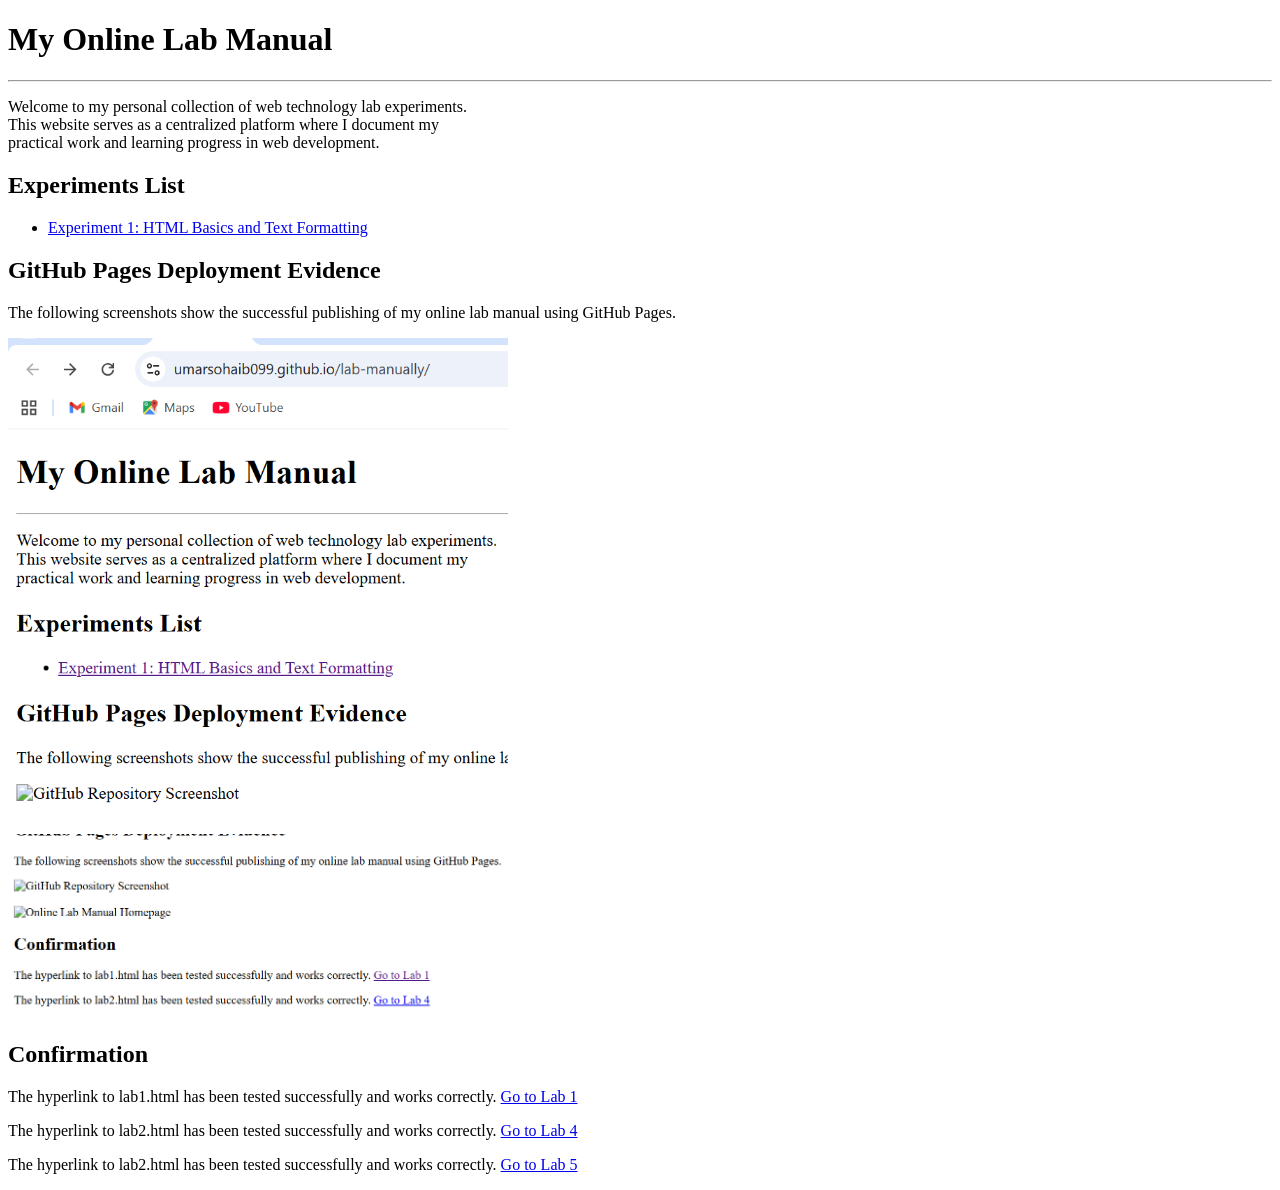
<file: index.html>
<!doctype html>
<html lang="en">
  <head>
    <meta charset="UTF-8" />
    <meta name="viewport" content="width=device-width, initial-scale=1.0" />
    <title>Online Lab Manual</title>
  </head>

  <body>
    <h1>My Online Lab Manual</h1>

    <hr />

    <p>
      Welcome to my personal collection of web technology lab experiments.<br />
      This website serves as a centralized platform where I document my<br />
      practical work and learning progress in web development.
    </p>

    <h2>Experiments List</h2>

    <ul>
      <li>
        <a href="lab03.html"> Experiment 1: HTML Basics and Text Formatting </a>
      </li>
    </ul>

    <h2>GitHub Pages Deployment Evidence</h2>

    <p>
      The following screenshots show the successful publishing of my online lab
      manual using GitHub Pages.
    </p>

    <img
      src="image2.png"
      alt="GitHub Repository Screenshot"
      width="500"
    />

    <br /><br />

    <img
      src="image3.png"
      alt="Online Lab Manual Homepage"
      width="500"
    />

    <h2>Confirmation</h2>

    <p>
      The hyperlink to lab1.html has been tested successfully and works
      correctly. <a href="Lab01.html">Go to Lab 1</a>
    </p>
    <p>
      The hyperlink to lab2.html has been tested successfully and works
      correctly. <a href="lab04.html">Go to Lab 4</a>
    </p>
    <p>
      The hyperlink to lab2.html has been tested successfully and works
      correctly. <a href="lab05.html">Go to Lab 5</a>
    </p>
    
  </body>
</html>
</file>
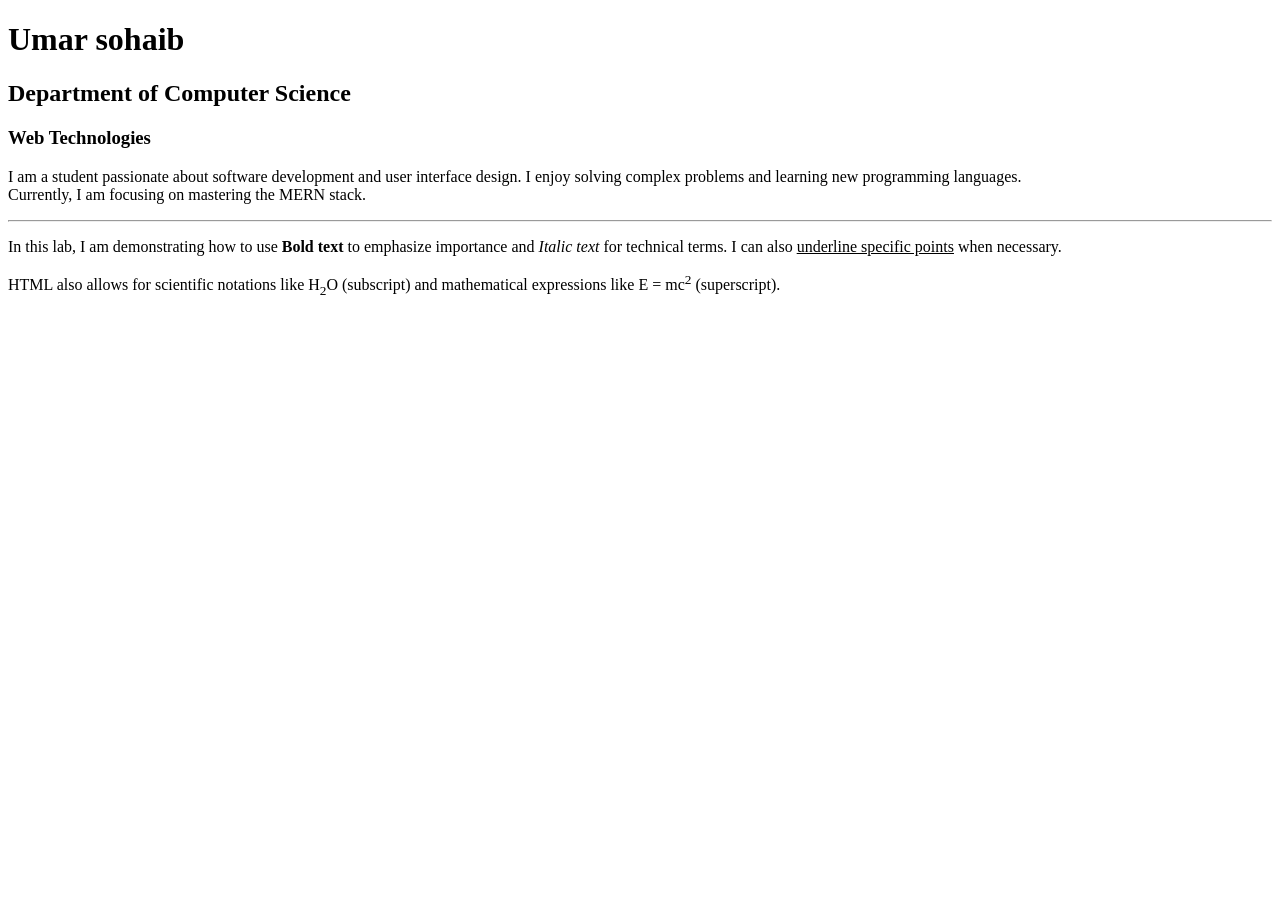
<file: Lab01.html>
<!DOCTYPE html> 
<html lang="en"> 
<head> 
    <meta charset="UTF-8"> 
    <title>Lab Task 1</title> 
</head> 
<body> 
 
    <h1>Umar sohaib</h1> 
    <h2>Department of Computer Science</h2> 
    <h3>Web Technologies </h3> 
 
    <p> 
        I am a student passionate about software development and user interface design.         I enjoy solving complex problems and learning new programming languages. 
        <br> 
        Currently, I am focusing on mastering the MERN stack. 
    </p> 
    <hr> 
 
    <p> 
        In this lab, I am demonstrating how to use <b>Bold text</b> to emphasize          importance and <i>Italic text</i> for technical terms. I can also          <u>underline specific points</u> when necessary.  
    </p> 
 
    <p> 
        HTML also allows for scientific notations like H<sub>2</sub>O (subscript)          and mathematical expressions like E = mc<sup>2</sup> (superscript).     </p> 
 
</body> 
</html>
</file>
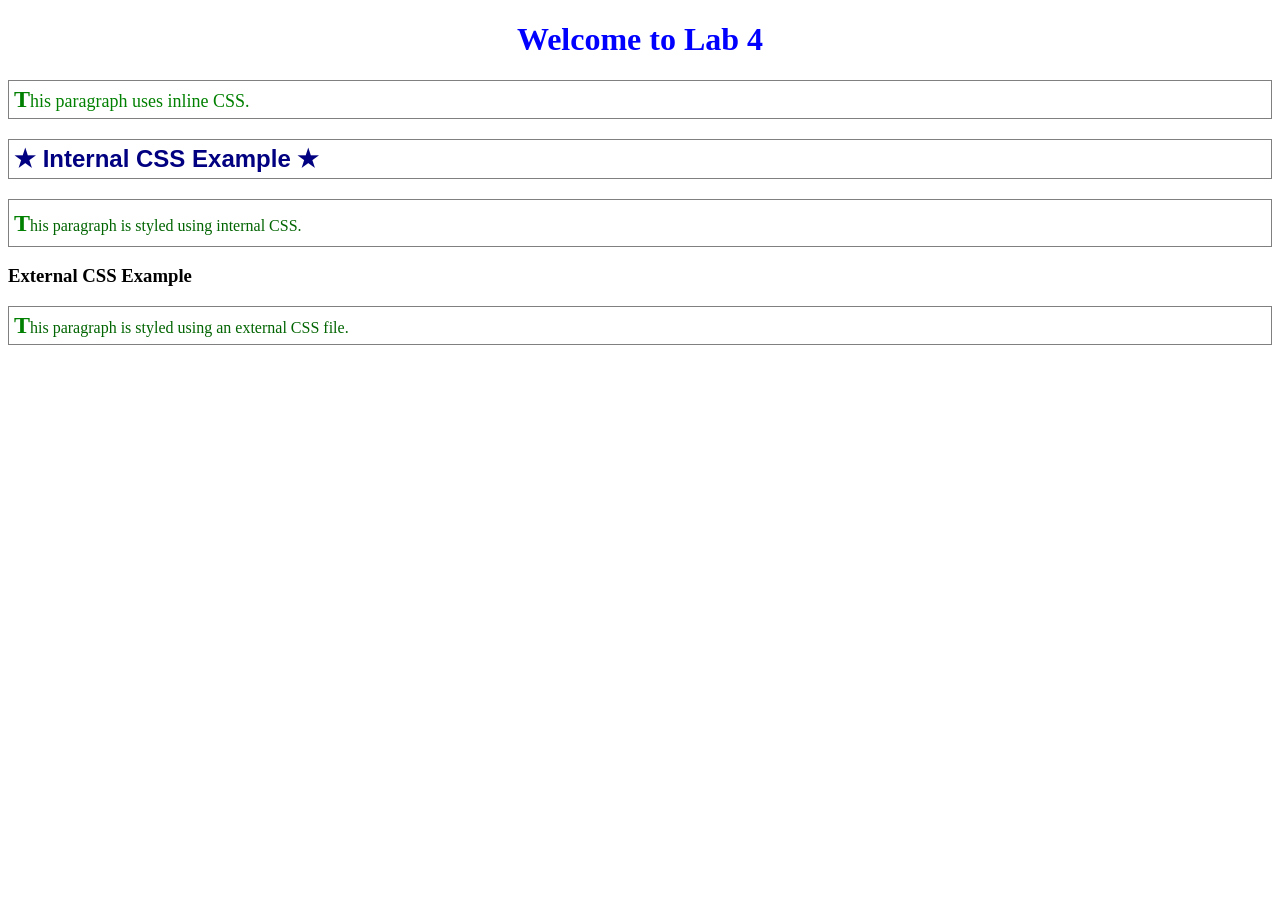
<file: lab04.html>
<!DOCTYPE html>
<html lang="en">
<head>
    <meta charset="UTF-8">
    <meta name="viewport" content="width=device-width, initial-scale=1.0">
    <title>Lab 4 – CSS Methods</title>

    <style>
        h2 {
            color: red;
            font-family: Arial, sans-serif;
        }
        .internal-para {
            font-size: 16px;
            line-height: 1.5;
        }
    </style>

    <link rel="stylesheet" type="text/css" href="style.css">
</head>
<body>

    <h1 style="color: blue; text-align: center;">Welcome to Lab 4</h1>
    <p style="color: green; font-size: 18px;">This paragraph uses inline CSS.</p>

    <h2>Internal CSS Example</h2>
    <p class="internal-para">This paragraph is styled using internal CSS.</p>

    <h3>External CSS Example</h3>
    <p>This paragraph is styled using an external CSS file.</p>

</body>
</html>
</file>
<file: style.css>
h1, h2 {
    color: navy;
}

p {
    color: darkgreen;
}

.highlight {
    background-color: yellow;
    font-style: italic;
}


#main-title {
    text-decoration: underline;
    text-align: center;
}


h2, p, li {
    border: 1px solid gray;
    padding: 5px;
}

div p {
    background-color: lightblue;
}

div > ul > li {
    color: purple;
}

input[type="text"] {
    background-color: lightyellow;
}

input[type="email"] {
    background-color: lightgreen;
}

input[type="password"] {
    background-color: lightpink;
}

a:hover {
    color: red;
}

ul li:first-child {
    font-weight: bold;
}

ul li:last-child {
    color: blue;
}

h2::before {
    content: "★ ";
}

h2::after {
    content: " ★";
}

p::first-letter {
    font-size: 24px;
    color: green;
    font-weight: bold;
}

img {
    border: 2px solid black;
    width: 200px;
}
</file>
